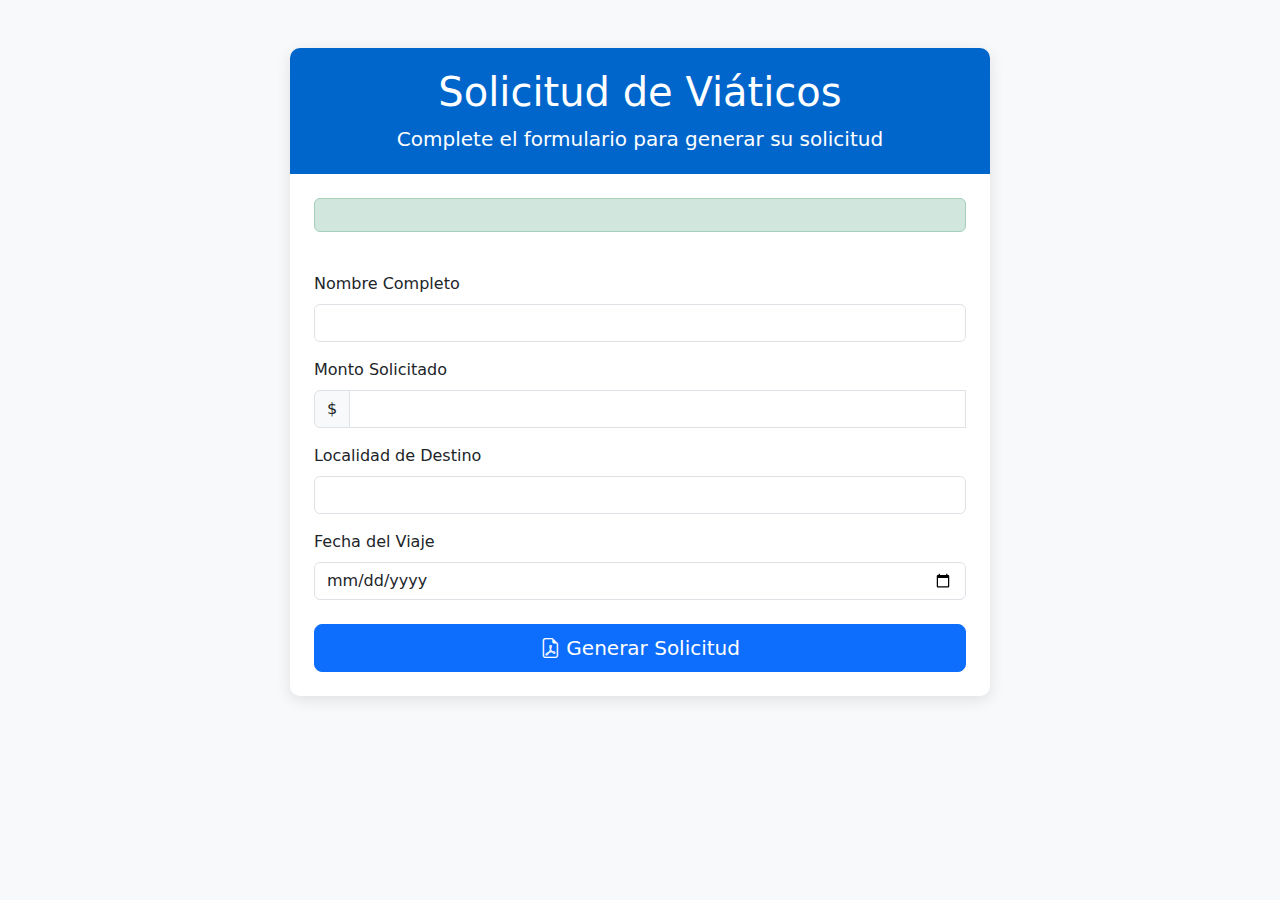
<file: src/main/resources/templates/index.html>
<!DOCTYPE html>
<html xmlns:th="http://www.thymeleaf.org" data-bs-theme="light">
<head>
    <meta charset="UTF-8">
    <meta name="viewport" content="width=device-width, initial-scale=1.0">
    <title>Formulario de Viáticos</title>
    <!-- Bootstrap CSS -->
    <link href="https://cdn.jsdelivr.net/npm/bootstrap@5.3.0/dist/css/bootstrap.min.css" rel="stylesheet">
    <style>
        :root {
            --header-bg-light: #0066cc;
            --text-color-light: #ffffff;
            --box-shadow-light: rgba(0, 0, 0, 0.1);
        }

        .form-container {
            max-width: 700px;
            margin: 0 auto;
            box-shadow: 0 4px 15px var(--box-shadow-light);
            border-radius: 10px;
            transition: all 0.3s ease;
        }

        .header-bg {
            background-color: var(--header-bg-light);
            color: var(--text-color-light);
            border-radius: 10px 10px 0 0;
            padding: 20px;
            transition: background-color 0.3s ease;
        }
    </style>
</head>
<body class="bg-light">

<div class="container py-5">
    <div class="form-container bg-white">
        <div class="header-bg text-center">
            <h1>Solicitud de Viáticos</h1>
            <p class="lead mb-0">Complete el formulario para generar su solicitud</p>
        </div>



        <div th:if="${mensajeExito}" class="alert alert-success mx-4 mt-4" th:text="${mensajeExito}"></div>

        <div class="p-4">
            <form th:action="@{/generarPDF}" method="post" class="needs-validation" novalidate>
                <div class="mb-3">
                    <label for="nombre" class="form-label">Nombre Completo</label>
                    <input type="text" class="form-control" id="nombre" name="nombre" required>
                    <div class="invalid-feedback">El nombre es obligatorio</div>
                </div>

                <div class="mb-3">
                    <label for="monto" class="form-label">Monto Solicitado</label>
                    <div class="input-group">
                        <span class="input-group-text">$</span>
                        <input type="number" class="form-control" id="monto" name="monto" min="0" step="0.01" required>
                        <div class="invalid-feedback">Ingrese un monto válido</div>
                    </div>
                </div>

                <div class="mb-3">
                    <label for="localidad" class="form-label">Localidad de Destino</label>
                    <input type="text" class="form-control" id="localidad" name="localidad" required>
                    <div class="invalid-feedback">La localidad es obligatoria</div>
                </div>

                <div class="mb-4">
                    <label for="fecha" class="form-label">Fecha del Viaje</label>
                    <input type="date" class="form-control" id="fecha" name="fecha" required>
                    <div class="invalid-feedback">Seleccione una fecha</div>
                </div>

                <div class="d-grid gap-2">
                    <button type="submit" class="btn btn-primary btn-lg">
                        <i class="bi bi-file-earmark-pdf"></i> Generar Solicitud
                    </button>
                    <div id="successMessage" class="alert alert-success mt-3" style="display: none;">
                        PDF generado correctamente. ¿Desea generar otra solicitud?
                        <button type="button" class="btn btn-success btn-sm ms-2" onclick="window.location.reload();">
                            Nueva Solicitud
                        </button>
                    </div>
                </div>
            </form>
        </div>
    </div>
</div>

<!-- Bootstrap Icons -->
<link rel="stylesheet" href="https://cdn.jsdelivr.net/npm/bootstrap-icons@1.8.0/font/bootstrap-icons.css">
<!-- Bootstrap JS -->
<script src="https://cdn.jsdelivr.net/npm/bootstrap@5.3.0/dist/js/bootstrap.bundle.min.js"></script>

<script>
    // Validación de formulario
    (function() {
        'use strict';

        // Fetch all forms we want to apply validation to
        var forms = document.querySelectorAll('.needs-validation');

        // Loop over them and prevent submission
        Array.prototype.slice.call(forms).forEach(function(form) {
            form.addEventListener('submit', function(event) {
                if (!form.checkValidity()) {
                    event.preventDefault();
                    event.stopPropagation();
                } else {
                    // Si el formulario es válido, mostrar mensaje después de un pequeño retraso
                    // para simular que la descarga ya ocurrió
                    setTimeout(function() {
                        document.getElementById('successMessage').style.display = 'block';
                    }, 2000);
                }

                form.classList.add('was-validated');
            }, false);
        });
    })();
</script>
</body>
</html>
</file>
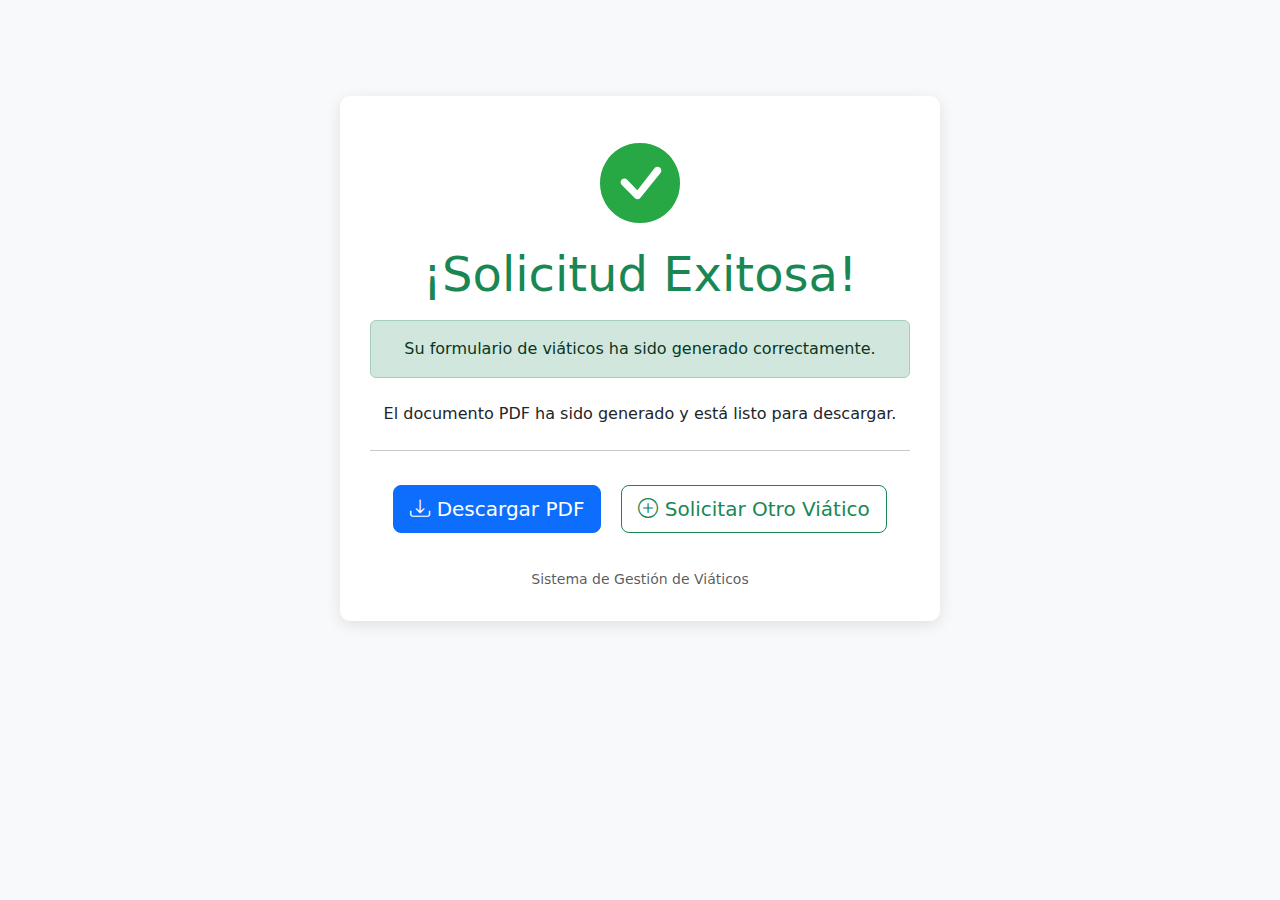
<file: src/main/resources/templates/exito.html>
<!DOCTYPE html>
<html xmlns:th="http://www.thymeleaf.org">
<head>
    <meta charset="UTF-8">
    <meta name="viewport" content="width=device-width, initial-scale=1.0">
    <title>¡Solicitud Exitosa!</title>
    <!-- Bootstrap CSS -->
    <link href="https://cdn.jsdelivr.net/npm/bootstrap@5.3.0/dist/css/bootstrap.min.css" rel="stylesheet">
    <style>
        .success-icon {
            font-size: 80px;
            color: #28a745;
        }
        .success-card {
            max-width: 600px;
            margin: 0 auto;
            box-shadow: 0 4px 15px rgba(0, 0, 0, 0.1);
            border-radius: 10px;
            padding: 30px;
        }
        .btn-custom {
            margin: 10px;
            min-width: 200px;
        }
    </style>
</head>
<body class="bg-light">
<div class="container py-5">
    <div class="success-card bg-white my-5">
        <div class="text-center mb-4">
            <div class="success-icon">
                <i class="bi bi-check-circle-fill"></i>
            </div>
            <h1 class="display-5 text-success">¡Solicitud Exitosa!</h1>
            <div class="alert alert-success mt-3">
                Su formulario de viáticos ha sido generado correctamente.
            </div>
        </div>

        <div class="card-body text-center">
            <p class="lead" th:text="'Solicitante: ' + ${nombreSolicitante}"></p>
            <p>El documento PDF ha sido generado y está listo para descargar.</p>

            <hr class="my-4">

            <div class="d-flex flex-column flex-md-row justify-content-center">
                <a th:href="@{/descargarPDF(nombreArchivo=${nombreArchivo},pdfData=${pdfData})}" class="btn btn-primary btn-lg btn-custom">
                    <i class="bi bi-download"></i> Descargar PDF
                </a>
                <a th:href="@{/nuevoViatico}" class="btn btn-outline-success btn-lg btn-custom">
                    <i class="bi bi-plus-circle"></i> Solicitar Otro Viático
                </a>
            </div>
        </div>

        <div class="card-footer text-center text-muted mt-4">
            <small>Sistema de Gestión de Viáticos</small>
        </div>
    </div>
</div>

<!-- Bootstrap Icons -->
<link rel="stylesheet" href="https://cdn.jsdelivr.net/npm/bootstrap-icons@1.8.0/font/bootstrap-icons.css">
<!-- Bootstrap JS -->
<script src="https://cdn.jsdelivr.net/npm/bootstrap@5.3.0/dist/js/bootstrap.bundle.min.js"></script>
</body>
</html>
</file>
